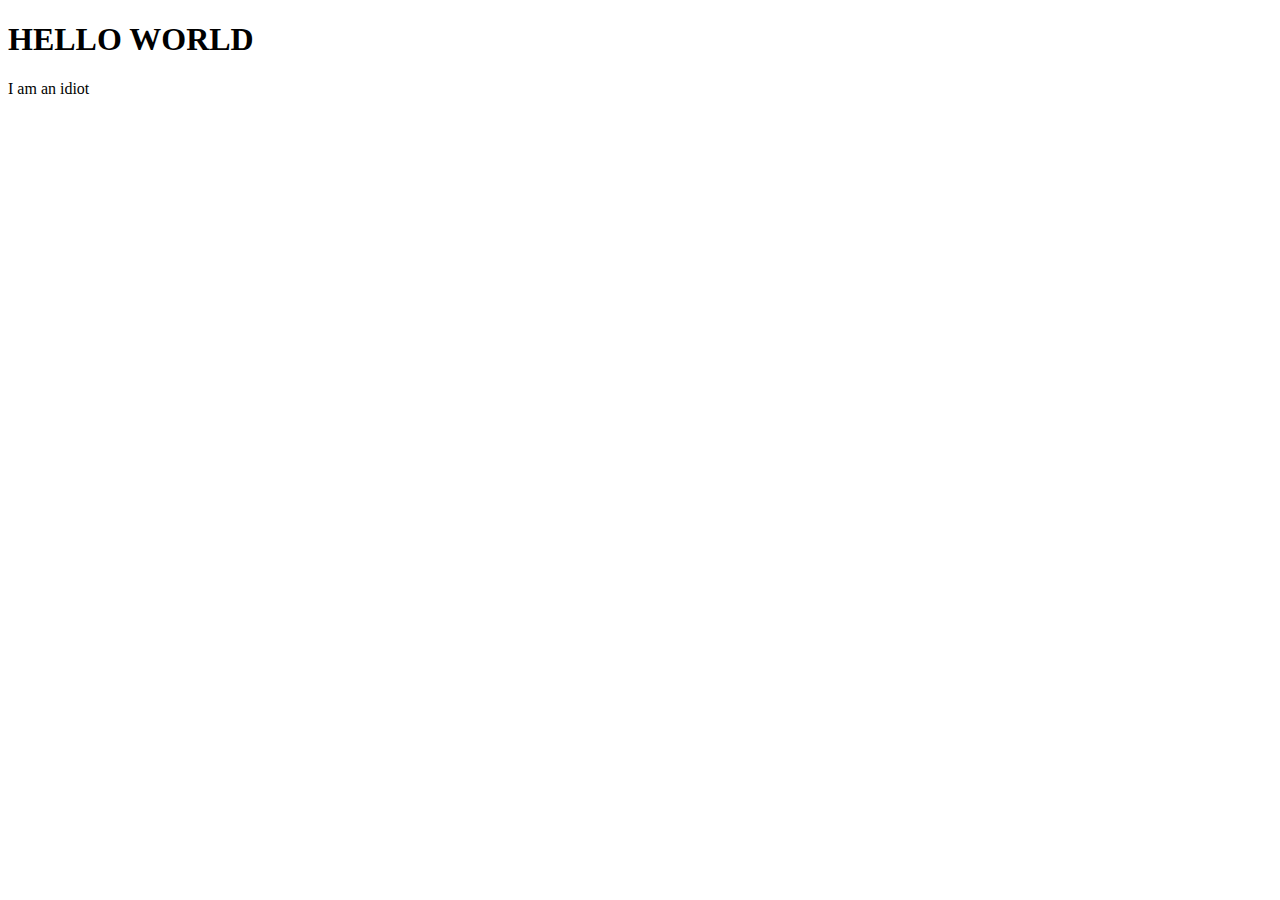
<file: index.html>
<!DOCTYPE html>
<html lang="en">
<head>
    <meta charset="UTF-8">
    <meta name="viewport" content="width=device-width, initial-scale=1.0">
    <title>Document</title>
</head>
<body>
<h1>HELLO WORLD</h1>
<h7>I am an idiot</h7>

</body>
</html>
</file>
